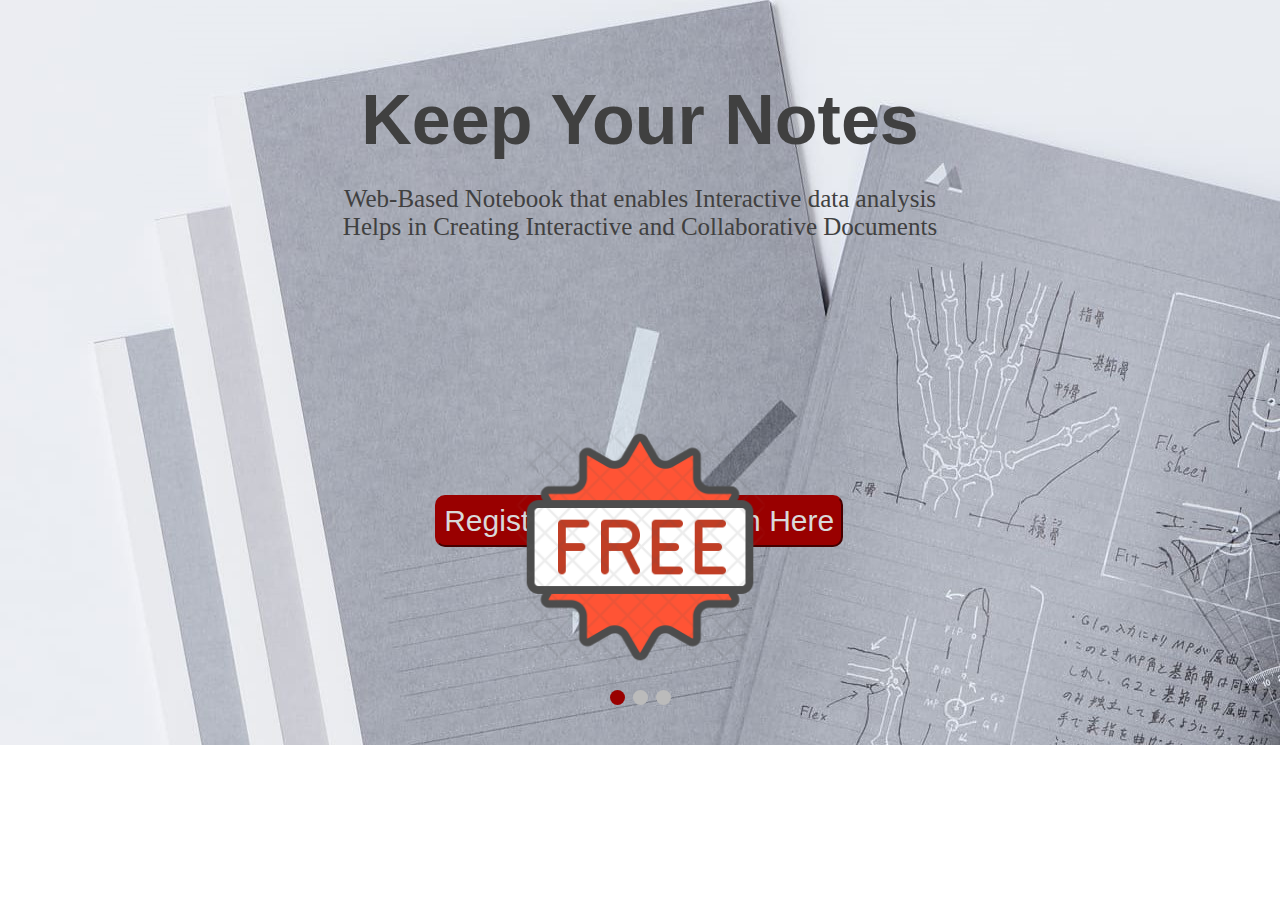
<file: index.html>
<!DOCTYPE html>
<html lang="en" dir="ltr">
  <head>
    <meta charset="utf-8">
    <title>Home Page</title>
    <link rel="stylesheet" href="style.css">
    <script charset="utf-8" src="./functions.js"></script>
  </head>
  <body>
    <div class="homepage">
      <h1 class="hp_header">Keep Your Notes</h1>
      <p class="hp_text">Web-Based Notebook that enables Interactive data analysis <br>
         Helps in Creating Interactive and Collaborative Documents
       </p>
       <button class="hp_register" type="button" name="register">
         <a href="register.html" class="hp_link">Register Here</a>
       </button>
       <button class="hp_login" type="button" name="login">
         <a href="login.html" class="hp_link">Login Here</a>
       </button><br><br>

                            <!-- Image Scroll Bar -->

      <div class="slideshow-container">

        <div class="mySlides fade">
          <img src="images/free.png" style="width:100%">
        </div>

        <div class="mySlides fade">
          <img src="images/easy.png" style="width:100%">
        </div>

        <div class="mySlides fade">
          <img src="images/quality.png" style="width:100%">
        </div>

      </div>
      <br>

      <div style="text-align:center">
        <span class="dot"></span>
        <span class="dot"></span>
        <span class="dot"></span>
      </div>

      <script type="text/javascript">
          var slideIndex = 0;
          showSlides();
      </script>
      <br><br>
    </div>
  </body>
</html>
</file>
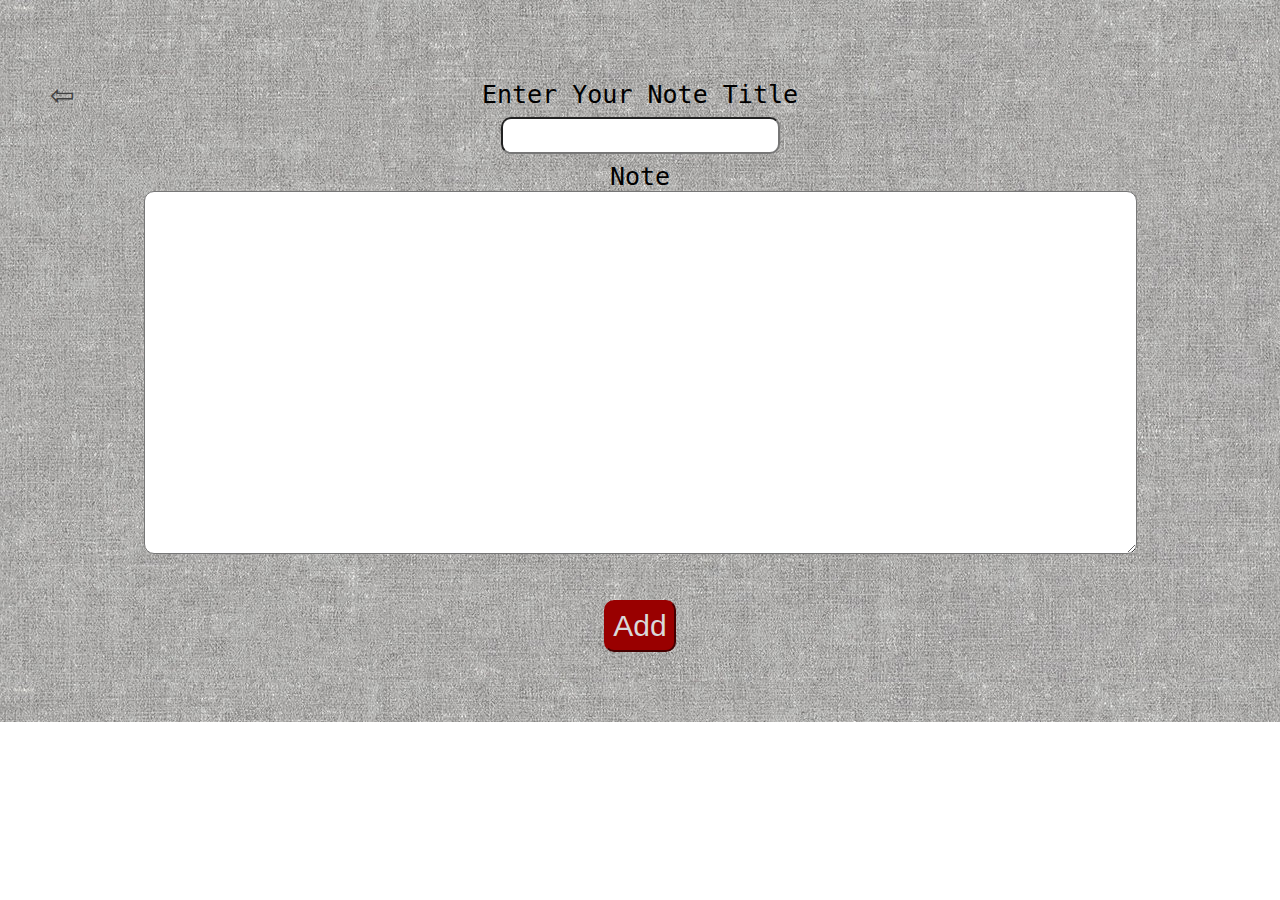
<file: add.html>
<!DOCTYPE html>
<html lang="en" dir="ltr">
  <head>
    <meta charset="utf-8">
    <title>Add</title>
    <link rel="stylesheet" href="style.css">
    <script charset="utf-8" src="./functions.js"></script>
  </head>
  <body>
    <div class="np_form">
      <a href="notes.html"><pre class="back">⇦</pre></a>
      <form class="notes_form" action="notes.html" method="post">
        <pre>Enter Your Note Title</pre><br>
        <input type="text" name="title"><br>
        <pre>Note</pre><br>
        <textarea class="textarea" name="note" rows="15" cols="80"></textarea><br>
        <input type="submit" name="submit" value="Add" class="add_button">
      </form>
    </div>
  </body>
</html>
</file>
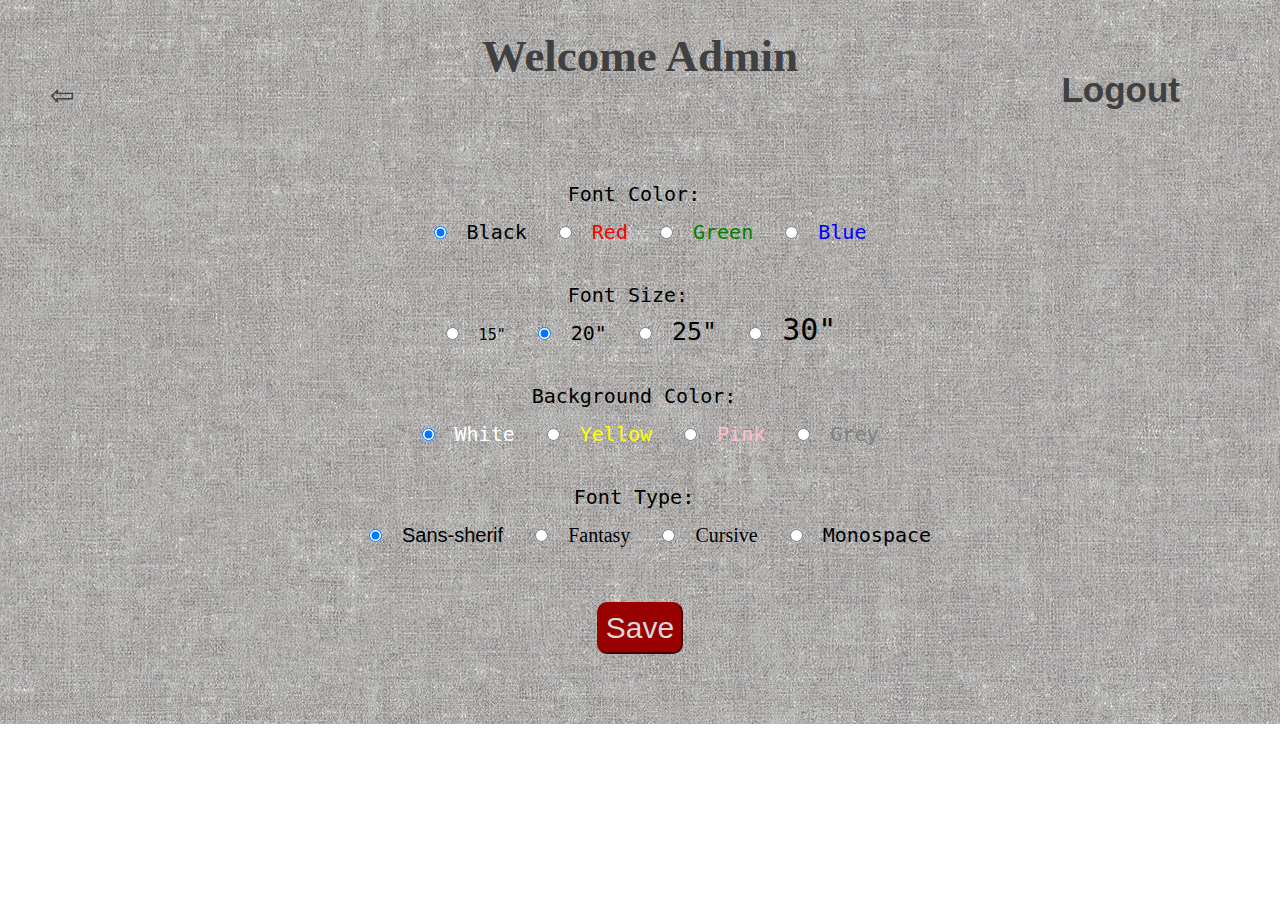
<file: admin.html>
<!DOCTYPE html>
<html lang="en" dir="ltr">
  <head>
    <meta charset="utf-8">
    <title>Notes</title>
    <link rel="stylesheet" href="style.css">
    <script charset="utf-8" src="./functions.js"></script>
  </head>
  <body>
    <div class="np_design">
      <a href="login.html"><pre class="back">⇦</pre></a>

      <h1 class="np_header">Welcome Admin</h1>

      <button type="button" class="logout">
        <a href="index.html">Logout</a>
      </button>

      <form class="ap_form" action="add.html" method="post">
        <pre>Font Color: </pre><br>
        <input type="radio" name="black" value="black" checked="checked"><pre style="color:black">Black</pre>
        <input type="radio" name="red" value="red"><pre style="color:red">Red</pre>
        <input type="radio" name="green" value="green"><pre style="color:green">Green</pre>
        <input type="radio" name="blue" value="blue"><pre style="color:blue">Blue</pre>
        <br><br>

        <pre>Font Size:  </pre><br>
        <input type="radio" name="15" value="15"><pre style="font-size:15px">15"</pre>
        <input type="radio" name="20" value="20" checked="checked"><pre style="font-size:20px">20"</pre>
        <input type="radio" name="25" value="25"><pre style="font-size:25px">25"</pre>
        <input type="radio" name="30" value="30"><pre style="font-size:30px">30" </pre>
        <br><br>

        <pre>Background Color: </pre><br>
        <input type="radio" name="white" value="white" checked="checked"><pre style="color:white">White</pre>
        <input type="radio" name="yellow" value="yellow"><pre style="color:yellow">Yellow</pre>
        <input type="radio" name="pink" value="pink"><pre style="color:pink">Pink</pre>
        <input type="radio" name="grey" value="grey"><pre style="color:grey">Grey</pre>
        <br><br>

        <pre>Font Type: </pre><br>
        <input type="radio" name="sans-sherif" value="sans-sherif" checked="checked"><pre style="font-family:sans-serif">Sans-sherif</pre>
        <input type="radio" name="fantasy" value="fantasy"><pre style="font-family:fantasy">Fantasy</pre>
        <input type="radio" name="cursive" value="cursive"><pre style="font-family:cursive">Cursive</pre>
        <input type="radio" name="monospace" value="monospace"><pre style="font-family:monospace">Monospace</pre><br>

        <input type="submit" name="submit" value="Save" class="add_button">
      </form>
    </div>
  </body>
</html>
</file>
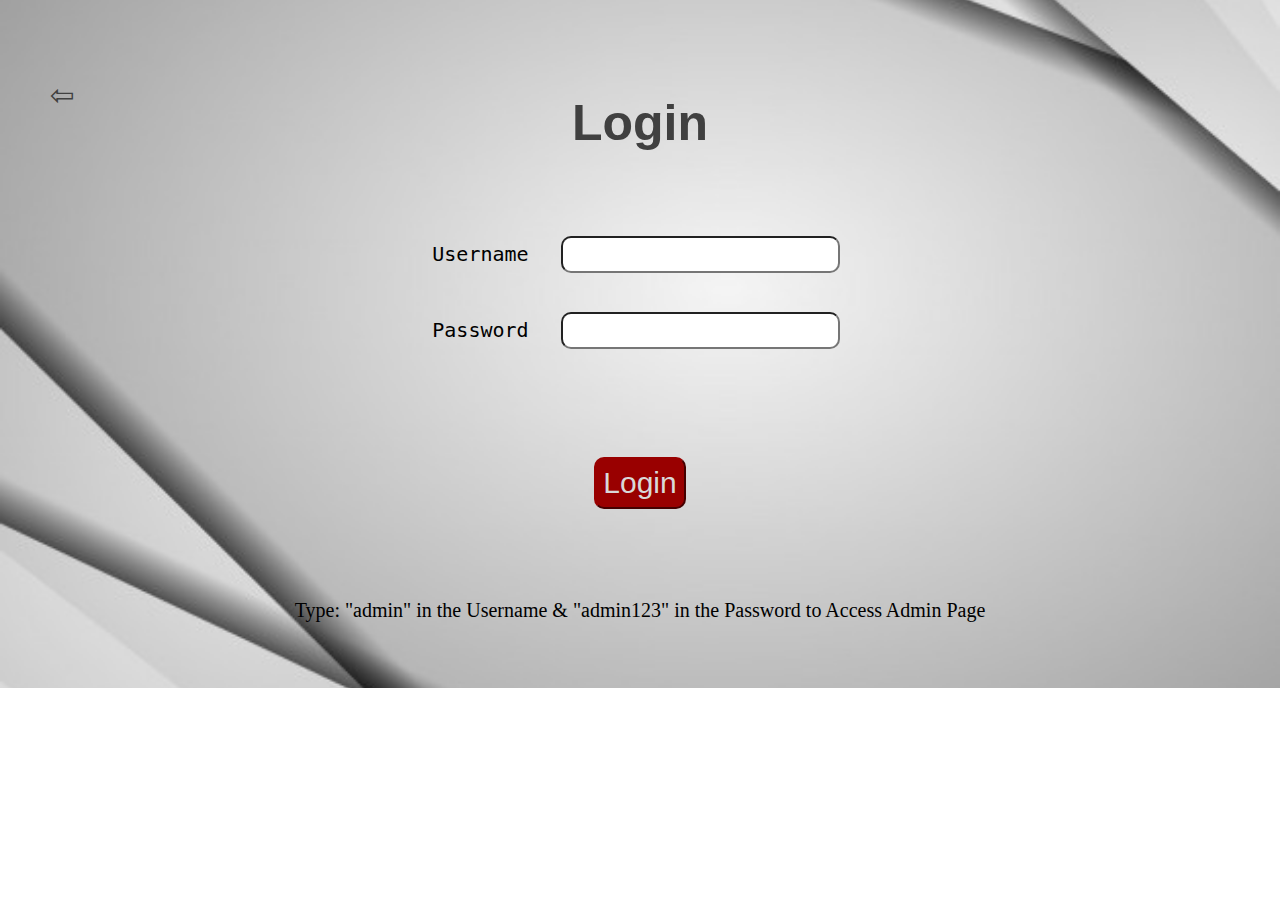
<file: login.html>
<!DOCTYPE html>
<html lang="en" dir="ltr">
  <head>
    <meta charset="utf-8">
    <title>Login</title>
    <link rel="stylesheet" href="style.css">
    <script charset="utf-8" src="./functions.js"></script>
  </head>
  <body>
    <div class="lp_form">
      <a href="index.html"><pre class="back">⇦</pre></a>
      <h1 class="lp_header">Login</h1><br>

      <form id="login_form" name="login_form" action="notes.html" method="post" onsubmit="return loginvalidation()">
        <pre>Username  </pre><input type="username" id="username" required><br>
        <span id="username_message"></span><br>

        <pre>Password  </pre><input type="password" id="password" required><br>
        <span id="password_message"></span>

        <br><br><br><br>
        <input type="submit" name="submit" value="Login" class="submit">
      </form>
      <p>
        Type: "admin" in the Username & "admin123" in the Password to Access Admin Page
      </p> <br><br>
    </div>
  </body>
</html>
</file>
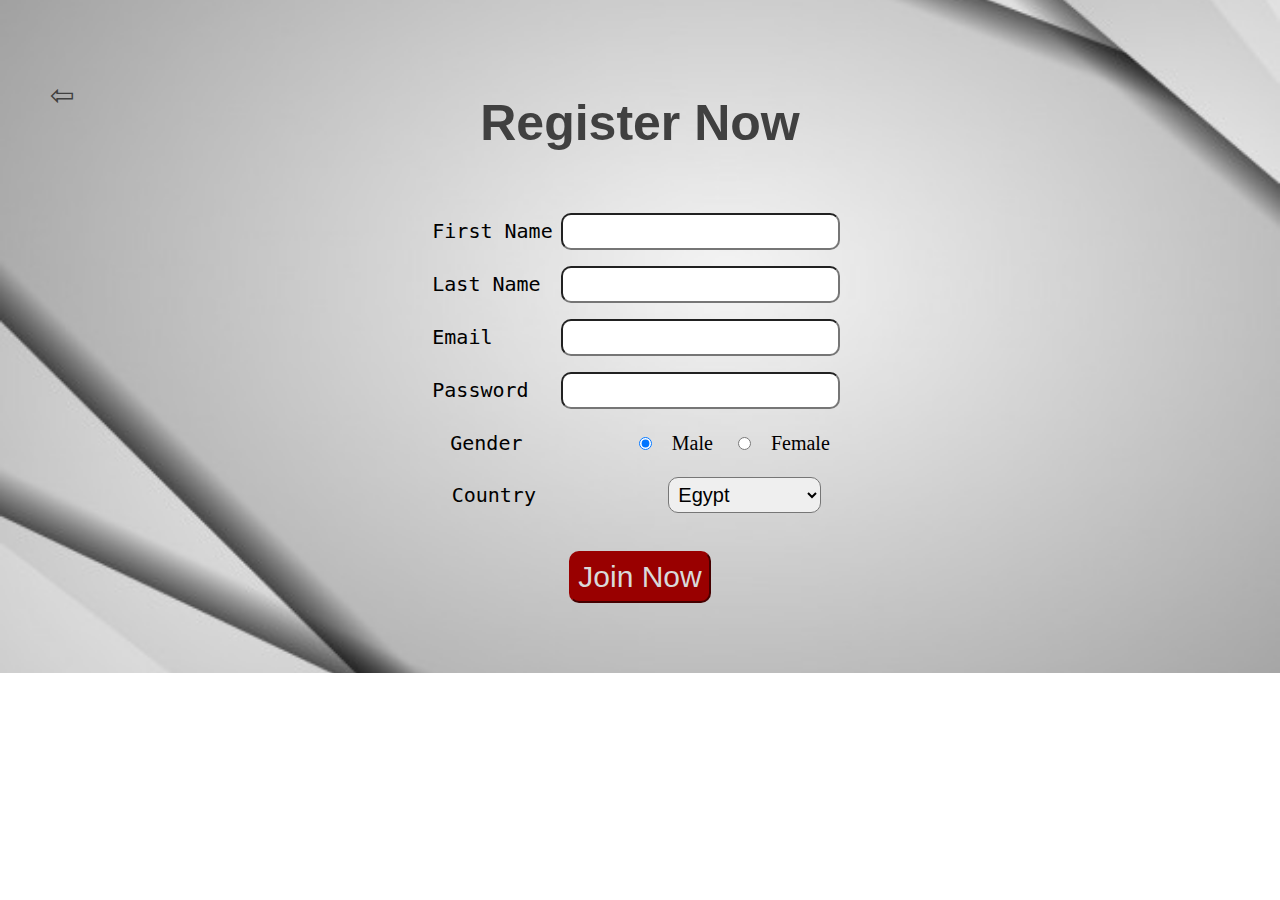
<file: register.html>
<!DOCTYPE html>
<html lang="en" dir="ltr">
  <head>
    <meta charset="utf-8">
    <title>Registration Page</title>
    <link rel="stylesheet" href="style.css">
    <script charset="utf-8" src="./functions.js"></script>
  </head>
  <body>
    <div class="lp_form">
      <a href="index.html"><pre class="back">⇦</pre></a>

      <h1 class="lp_header">Register Now</h1>

      <form id="register_form" name="register_form" action="notes.html" method="post" onsubmit="return registerForm()">
        <pre>First Name</pre><input type="text" id="fname" required><br>
        <span id="fname_message"></span>
        <pre>Last Name </pre><input type="text" id="lname" required><br>
        <span id="lname_message"></span>
        <pre>Email     </pre><input type="email" id="email" required><br>
        <span id="email_message"></span>
        <pre>Password  </pre><input type="password" id="password" required><br>
        <span id="password_message"></span>
        <pre>Gender        </pre><input type="radio" name="gender" checked="checked">Male
                             <input type="radio" name="gender">Female<br>

        <label for="country"><pre>Country          </pre></label>
        <select name="country" class="country" required>
          <option value="egypt">Egypt</option>
          <option value="usa">United States</option>
          <option value="russia">Russia</option>
          <option value="canada">Canada</option>
          <option value="china">China</option>
          <option value="india">India</option>
          <option value="australia">Australia</option>
        </select> <br><br>

        <input type="submit" name="submit" value="Join Now" class="submit">
      </form>
    </div>
  </body>
</html>
</file>
<file: style.css>
body{
  margin: 0;
  padding: 0;
}
button:focus{
  outline: none;
}
a{
  text-decoration: none;
  color: #404040;
}
a:visited{
  color: #404040;
}
span{
  color: rgb(236, 53, 53)
}
/* ---------------------------- Home Page Design ---------------------------*/
.homepage{
  background-image: url("images/homepage.jpg");
}
.hp_header{
  margin: 0;
  font-size: 70px;
  padding-top: 80px;
  text-align: center;
  color: #404040;
  font-family:sans-serif;
}
.hp_text{
  font-size: 25px;
  padding-bottom: 120px;
  text-align: center;
  color: #404040;
}
.hp_register{
  font-size: 30px;
  text-align: center;
  background-color: #990000;
  border-color: #990000;
  padding: 7px;
  border-radius: 10px;
  position: absolute;
  top: 55%;
  left: 34%;
}
.hp_login{
  font-size: 30px;
  text-align: center;
  background-color: #990000;
  border-color: #990000;
  padding: 7px;
  border-radius: 10px;
  position: absolute;
  top: 55%;
  left: 53%;
}
.hp_link{
  color: #d9d9d9;
}
.hp_link:visited{
  color: #d9d9d9;
}
/* ------------------------Register/Login Page Design -----------------------*/
input{
  padding: 5px;
  margin: 8px;
  border-radius: 10px;
  outline: none;
  font-size: 20px;
}
input[type=radio]{
  margin: 20px;
}
pre{
  display: inline;
}
.back{
  font-size: 40px;
  color: #404040;
  position: absolute;
  top: 30px;
  left: 50px;
}
.admin{
  font-size: 30px;
  color: #404040;
  position: absolute;
  top: 35px;
  right: 40px;
  font-weight: bold;
}
.lp_header{
  font-size: 50px;
  color: #404040;
  padding-bottom: 20px;
  font-family: sans-serif;
}
.lp_form{
  background-image: url("images/login.jpg");
  background-repeat: no-repeat;
  background-position: center;
  background-size: cover;
  text-align: center;
  font-size: 20px;
  padding-top: 60px;
}
.country{
  margin: 7px;
  border-radius: 10px;
  font-size: 20px;
  outline: none;
  padding: 5px;
}
.submit{
  font-size: 30px;
  background-color: #990000;
  border-color: #990000;
  color: #d9d9d9;
  padding: 7px;
  border-radius: 10px;
  margin-bottom: 70px;
}
/* ---------------------------- Note Page Design ---------------------------*/
.np_design{
  background-image: url("images/note.jpg");
  text-align: center;
}
.np_header{
  font-size: 45px;
  text-align: center;
  margin-top: 0;
  color: #404040;
  padding-top: 30px;
  margin-bottom: 100px;
}
.add{
  font-size: 35px;
  color: #404040;
  padding: 0;
  position: absolute;
  top: 70px;
  left: 100px;
  background-image: url("images/note.jpg");
  border: 0;
  font-weight: bold;
}
.logout{
  font-size: 35px;
  color: #404040;
  padding: 0;
  position: absolute;
  top: 70px;
  right: 100px;
  background-image: url("images/note.jpg");
  border: 0;
  font-weight: bold;
}
.np_form{
  background-image: url("images/note.jpg");
  text-align: center;
  padding-top: 80px;
  font-size: 25px;
}
.textarea{
  border-radius: 10px;
  font-size: 20px;
  outline: none;
  padding: 8px;
  font-family: sans-serif;
}
.add_button{
  font-size: 30px;
  background-color: #990000;
  border-color: #990000;
  color: #d9d9d9;
  padding: 7px;
  border-radius: 10px;
  margin-top: 40px;
  margin-bottom: 70px;
}

.ap_form{
  text-align: center;
  font-size: 20px;
  font-family: monospace;
}
.new_note{
  font-size: 20px;
  text-align: center;
  margin: 0px 25%;
}
td{
  padding: 5px;
}
/* ---------------------------- Image Slide Design ---------------------------*/

.mySlides {
  display: none;
}
.slideshow-container {
  max-width: 250px;
  max-height: 250px;
  position: relative;
  margin: auto;
}
.dot {
  height: 15px;
  width: 15px;
  margin: 0 2px;
  background-color: #bbb;
  border-radius: 50%;
  display: inline-block;
  transition: background-color 0.6s ease;
}
.active {
  background-color: #990000;
}
.fade {
  -webkit-animation-name: fade;
  -webkit-animation-duration: 1.5s;
  animation-name: fade;
  animation-duration: 1.5s;
}
@-webkit-keyframes fade {
  from {opacity: .4}
  to {opacity: 1}
}
@keyframes fade {
  from {opacity: .4}
  to {opacity: 1}
}
</file>
